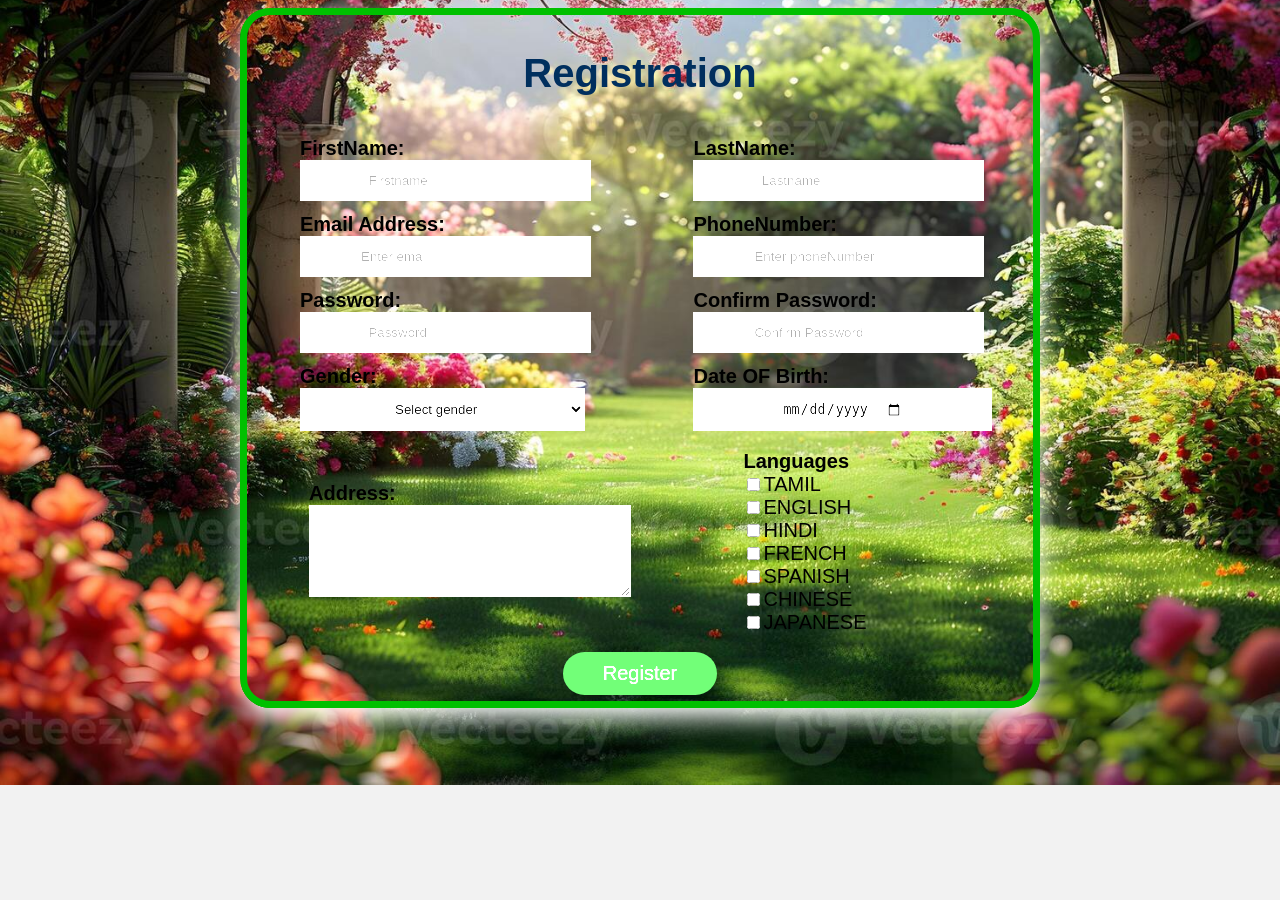
<file: index.html>
<!DOCTYPE  html>
<html>
<head>
  <title>login</title>
 <link rel="stylesheet" href="https://in.pinterest.com/pin/grfs--12455336469677795/">
 <link rel="stylesheet" href="assets/css/style.css">
</head>
<body><center>
  <form>
   
<table  align="center" cellspacing="2">
  <tr>
    <td  colspan ="2" align="center">
    <h1 class="heading"><b>Registration</b> </h1>
    </td>
    </tr>
    </center>
    <tr class="heading-row">
 
 <td>
        <div class="first-name">
     <label><b>FirstName:</b></label><br>
        
     <input type="text" placeholder="  Firstname" 
        class="first-position">   
         </td>
   
    </div>
   
   
    <td>    
        <div class="first-name">
       <label><b>LastName:</b></label><br>
     <input type="text" placeholder="  Lastname" 
             class="first-position">
             </div>
    </td>
    </tr>
    
    <tr class="heading-row">
   <td>
       <div class="first-name">
      <label><b>Email Address:</label></b><br>
       
      <input type="email" placeholder="Enter email" class="first-position">
             </div>
            </td>
            
            
         
  
            <td>
                <div class="first-name">
      <label><b>PhoneNumber:</b></label><br>
       <input type="tel" placeholder="Enter phoneNumber"class="first-position">
             </div>
            </td>
            </tr>
            
  
  
            <tr class="heading-row">
           
             <td>
                 <div class="first-name"> 
            <label><b>Password:</b></label><br>    
      <input type="password" placeholder="  Password" class="first-position">
     </div>                 
   </td>
 
   
    
    
        
  <td>
      <div class="first-name"> 
        <label><b>Confirm Password:</b></label><br>
   <input type=" Password" placeholder="Confirm Password" class="first-position">
           </div>  
         </td>
         </tr>
         
         <tr class="gender-row" >
         <td>
           <div class="first-name">
              <label><b>Gender:</b></label><br>
      <select id="gender" name="gender" class="gender-position">
        <option value="">Select gender</option>
        <option value="male">Male</option>
        <option value="female">Female</option>
        <option value="other">Other</option>
      </select> 
      </div>
             </td>
          
          <td>
      <div class="first-name"> 
          
        <label><b>Date OF Birth:</b></label><br>
      
    <input type="date" class="date-position">
                      </div>
         </td>
         </tr>
         
        <tr class="heading-row">
            
  <td class="address-move">
      
    <div class="address">
      <label><b>Address:</b></label><br>
      <textarea id="address" name="address" class="address-position"></textarea>
    </div>
  </td>
  <td>
  <div class="language">
  <label><b>Languages</b></label><br>
  
   <label><input type="checkbox" name="language" value="tamil">TAMIL</label><br>
   <label><input type="checkbox" name="language" value="english">ENGLISH</label><br>
   <label><input type="checkbox" name="language" value="hindi">HINDI</label><br>
   <label><input type="checkbox" name="language" value="french">FRENCH</label><br>
   <label><input type="checkbox" name="language" value="spanish">SPANISH</label><br>
   <label><input type="checkbox" name="language" value="chinese">CHINESE</label><br>
   <label><input type="checkbox" name="language" value="japanese">JAPANESE</label>
   
 
 </div>
 </td>
 </tr>

 <tr>
    <td colspan="2" align="center">
      <input type="submit" value="Register" class="register">
       
                 </td>
  </tr>
	
	</body>
	</html>
</file>
<file: assets/css/style.css>
body{
background-image: url('../img/register.png');
background-size:cover;
background-repeat:no-repeat; background-position:center;
filter: brightness(1.5);
background-color: #f2f2f2;
font-family:Arial;
 }
 table{
 border:7px solid green;
border-radius:30px;
width:800px;
height:700px;
box-shadow: 0 10px 25px white;
 }
.heading {
 color:#001f3f;
 font-size:40px;
}
.heading-row{
   font-size:20px;
}
.first-name{
 margin-left:50px;
}
.first-position{
 padding: 12px 60px;
 border:1px solid #ccc;
    
}
.gender-row{
 margin-left:50px;
 font-size:20px;
}
.date-position {
padding:12px 88px;
border: 1px solid #ccc;
    
}
.address {
margin-left:29px;
}
.address-position{
padding:30px 72px;
border:1px solid #ccc;
}
.language {
 margin-left:100px;
}
.register {
padding:10px 40px;
border-radius: 30px;
font-size:20px; 
background-color:#4CAF50; 
color: white;
border:none;
    }
.address-move {
 position:relative;
 left:30px;
}
.gender-position{
    padding: 12px 90px;
 border:1px solid #ccc;
 
}
</file>
